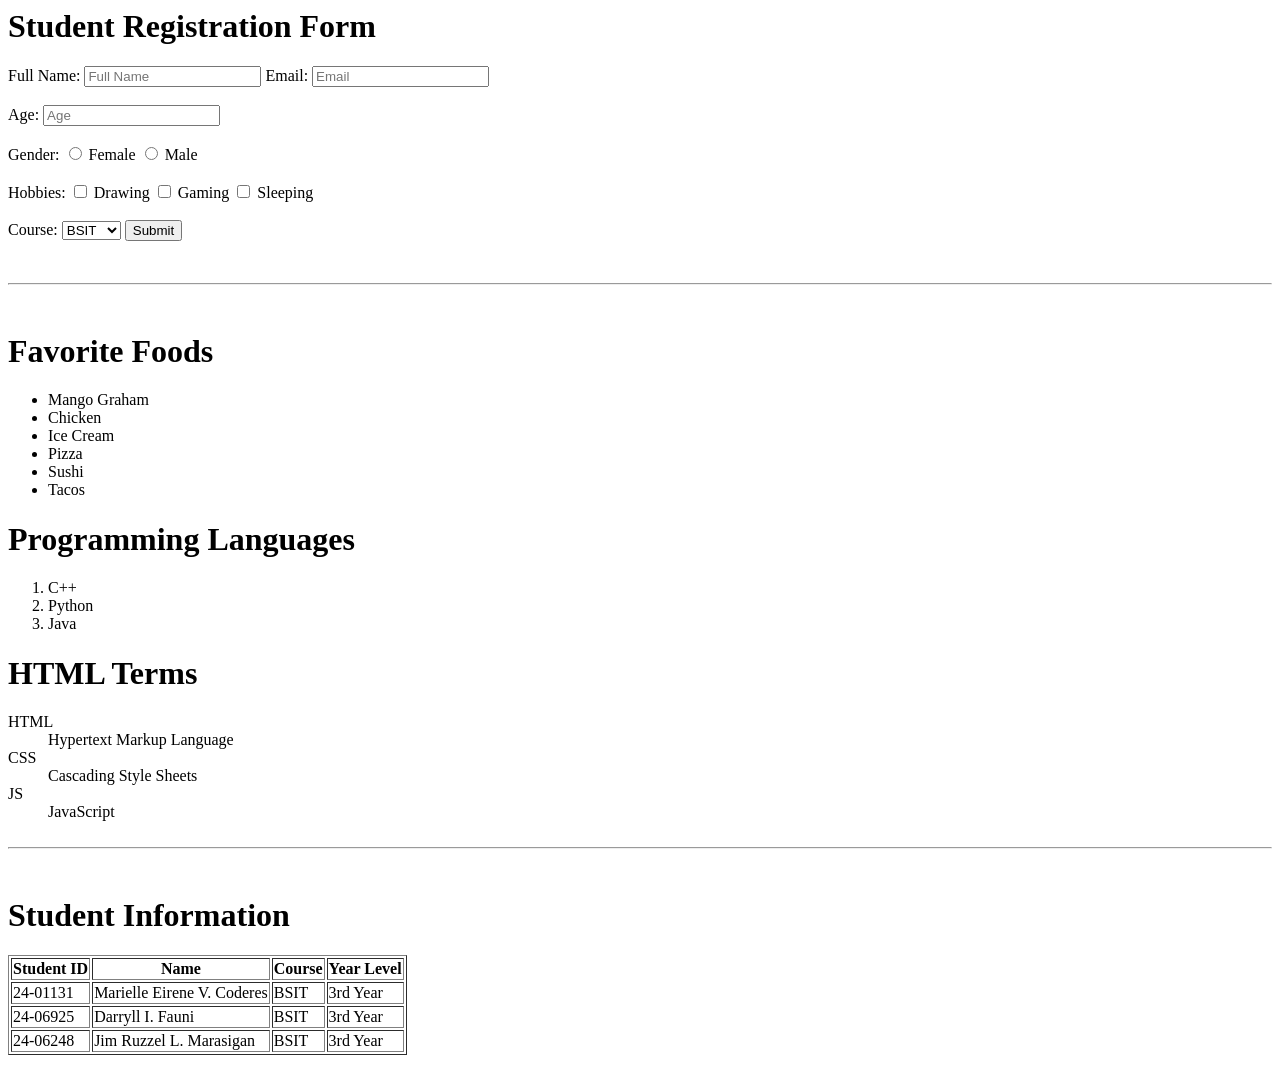
<file: Laboratory Activity 1/Lab1.html>
<body>

    <h1> Student Registration Form </h1>
    <form>
        <label for="fullname">Full Name:</label>
        <input placeholder ="Full Name" type = "text" name = "FullName" id = "fullname> 
        <br>
        <br>
        <label for="Email"> Email: </label>
        <input placeholder="Email" type="email" name = "email" id="Email">
        <br>
        <br> 
        <label for = "number"> Age: </label>
        <input placeholder = "Age" type = "number" name = "age" id = "number">
        <br>
        <br>
        <label for="radio"> Gender: </label>
        <input type = "radio" id = "option_id" name = "gender" value="option_v">
        <label for = "option_id"> Female </label>
        <input type = "radio" id = "option_id" name = "gender" value="option_v">
        <label for = "option_id"> Male </label>

        <br><br>

        <label for = "checkbox"> Hobbies: </label>
        <input type="checkbox" id="1" name="hobbies" value ="draw">
        <label for="1"> Drawing </label>
        <input type="checkbox" id="2" name="hobbies" value ="draw">
        <label for="2"> Gaming </label>
        <input type="checkbox" id="3" name="hobbies" value ="draw">
        <label for="3"> Sleeping </label>
         
        <br><br>

        <label for = "course"> Course: </label>
        <select id ="course">
            <option value = "BSIT"> BSIT </option>
            <option value ="BSCS"> BSCS</option>
            <option value ="BSCE"> BSCE </option>
            <option value ="BSA"> BSA </option>
            <option value ="BSIS"> BSIS </option>
        </select>
       
        </datalist>
        <button type = "submit"> Submit </button>
    </form>

    <br>
    <hr>
    <br>

    <h1> Favorite Foods </h1>
    <ul>
        <li> Mango Graham </li>
        <li> Chicken </li>
        <li> Ice Cream </li>
        <li> Pizza </li>
        <li> Sushi </li>
        <li> Tacos </li>
    </ul>

    <h1> Programming Languages </h1>
    <ol>
        <li> C++ </li>
        <li> Python </li>
        <li> Java </li>
    </ol>

    <h1> HTML Terms </h1>
    <dl>
        <dt> HTML </dt>
        <dd> Hypertext Markup Language </dd>
        <dt> CSS </dt>
        <dd> Cascading Style Sheets </dd>
        <dt> JS </dt>
        <dd> JavaScript </dd>

        <br>
        <hr>
        <br>

        <h1> Student Information </h1>
        <table border = "1">
            <tr>
                <th> Student ID </th>
                <th> Name  </th>
                <th> Course </th>
                <th> Year Level</th>
            </tr>
            <tr>
                <td> 24-01131 </td>
                <td> Marielle Eirene V. Coderes </td>
                <td>BSIT</td>
                <td>3rd Year</td>
            </tr>
            <tr>
                <td> 24-06925 </td>
                <td> Darryll I. Fauni </td>
                <td>BSIT</td>
                <td>3rd Year</td>
            </tr>
            <tr>
                <td> 24-06248 </td>
                <td> Jim Ruzzel L. Marasigan</td>
                <td>BSIT</td>
                <td>3rd Year</td>
            </tr>
        </table>

    
</body>
</file>
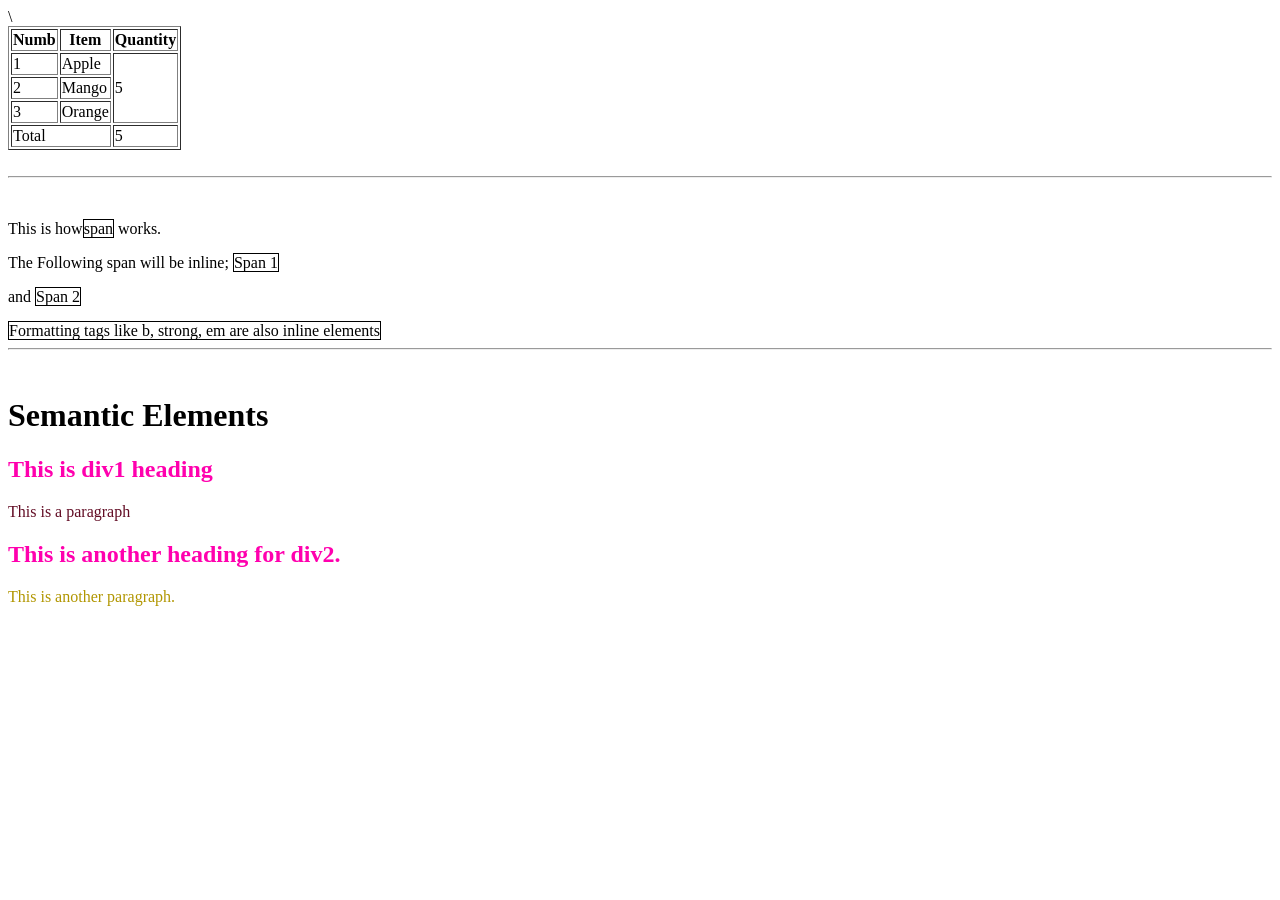
<file: practice activities/Practicehtml.html>
<table border ="1">\
    <tr>
        <th>Numb</th>
        <th>Item</th>
        <th>Quantity</th>
    </tr>
    <tr>
        <td>1</td>
        <td>Apple</td>
        <td rowspan ="3">5</td>
    </tr>
    <tr>
        <td>2</td>
        <td>Mango</td>
    </tr>
    <tr>
        <td>3</td>
        <td>Orange</td>
    </tr>
    <tr>
        <td colspan ="2">Total</td>
        <td>5</td>
    </tr>
</table>

<br>
<hr>
<br>

<!DOCTYPE html>

<html> 
        <p>This is how<span style="border: 1px solid
        black">span</span> works. </p>
        <p> The Following span will be inline; 
            <span style="border: 1px solid black">Span 1</span></p>
            and <span style="border: 1px solid black">Span 2</span></p>
            <span style ="border: 1px solid black"> Formatting tags like b, strong, em are also inline elements</span>


    <br>
    <hr>
    <br>

    <head>
        <title> Example 7  Inline Elements </title>
        <style>
            h2 {
                color: rgb(255, 0, 174);
            }
            .div1 {
                color: rgb(98, 12, 36);
            }
            .div2{
                color: rgb(177, 150, 0);
            }
        </style>
    </head>
    <body>

        <h1> Semantic Elements </h1>
        <div class ="div1">
            <h2> This is div1 heading</h2>
            <p> This is a paragraph </p>
        </div> 

        <div class ="div2">
            <h2> This is another heading for div2.</h2>
            <p>This is another paragraph.</p>
        </div>

    <body> 


</html>
</file>
